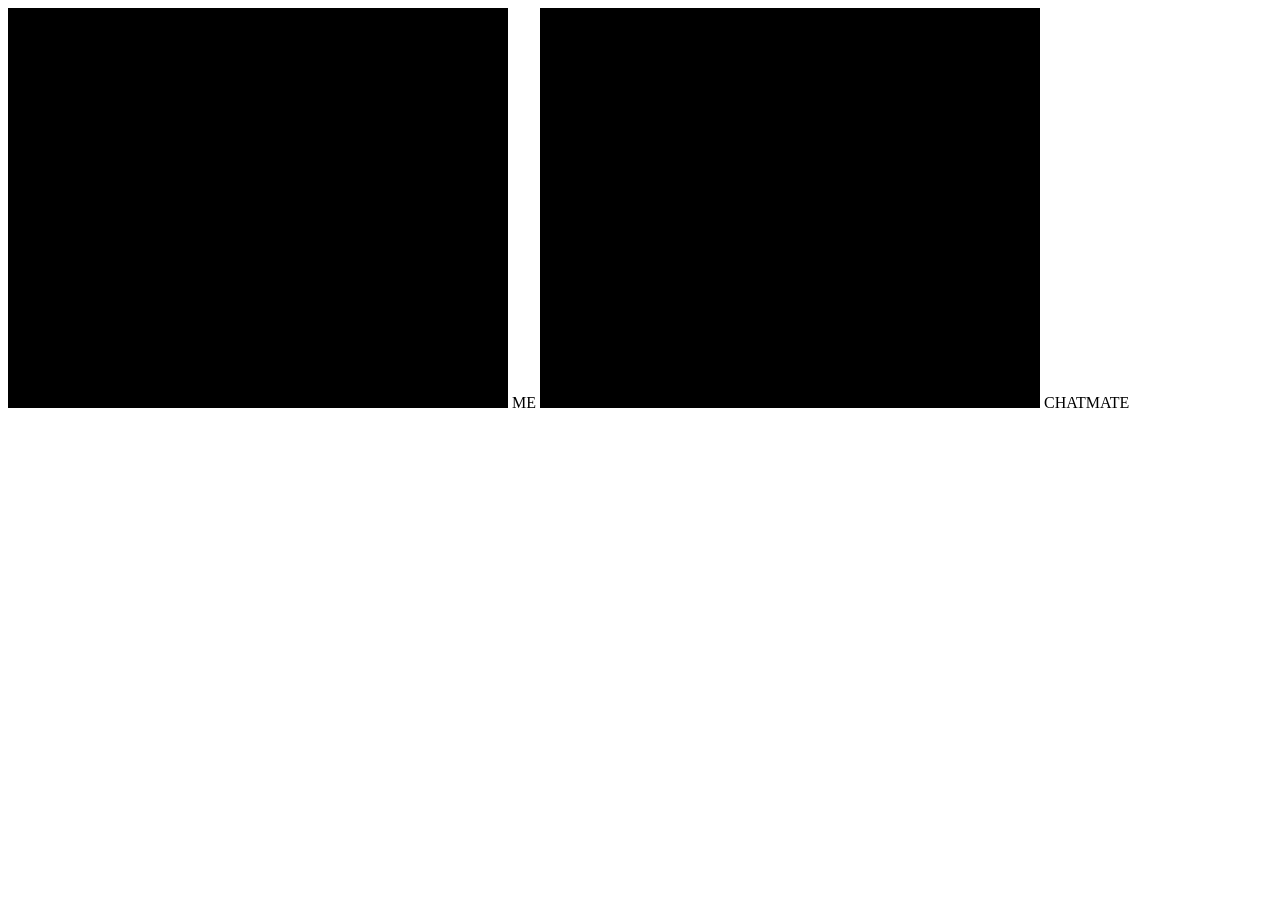
<file: chat.html - backup.html>
<!DOCTYPE HTML>
<html lang="en">
<head>
<title>PeerJS chat demo</title>
<meta http-equiv="Content-Type" content="text/html; charset=utf-8">
<meta http-equiv="Content-Language" content="en-us">
<script type="text/javascript" src="//cdn.temasys.com.sg/adapterjs/0.11.x/adapter.min.js"></script>
<script type="text/javascript" src="//ajax.googleapis.com/ajax/libs/jquery/1.8/jquery.min.js"></script>
<script src="peer.js"> </script>

<style>
.video {
	width: 500px;
	height: 400px;
	background: #000;
}
</style>
</head>
<body>

<div class="pure-u-2-3" id="video-container">
  <video id="their-video" autoplay class="video"></video> ME 
  <video id="my-video" muted="true" autoplay class="video"></video> CHATMATE	
</div>


</body>
<script>

var peer = new Peer ({key: '0fa4531f-819b-4f3f-84d9-3a6c185e5f84'});
var partner_id;
var media_stream;

var userList = [];

peer.on ('open', function (id) {
  console.log ('My peer ID is : ' + id);
});

var conn;

function connect(id) {

	partner_id = id;
	conn = peer.connect (partner_id);
	peer.on ('connection', function (conn) {

		start(partner_id);


	});

	conn.on ('open', function () {
	  // Receive messages
	  conn.on ('data', function (data) {

	    console.log ('Received', data);
	    
	  });

	  // Send a message
	  conn.send ('Hello!');
	});

	conn.on ('close', function () {

		alert(conn.id + " has disconnected!");

	});

}


function start() {

	navigator.getUserMedia = navigator.getUserMedia || navigator.webkitGetUserMedia || navigator.mozGetUserMedia;
	navigator.getUserMedia({video: true, audio: true}, function(stream) {

		attachMediaStream( $('#my-video')[0], stream );

		// Call a peer, providing our mediaStream
		var call = peer.call (partner_id,stream);

		console.log(call);

		peer.on ('call', function (call) {
			console.log('Call request receive');
		  // Answer the call, providing our mediaStream
		  call.answer (stream);
		});


		call.on ('stream', function (stream) {
			attachMediaStream( $('#their-video')[0], stream );
		  // `Stream` is the MediaStream of the remote peer.
		  // Here you'd add it to an HTML video / canvas element.
		});

		peer.listAllPeers (function (list) {
		     // And stores the (for example) PeerID list acquired in array
		    for (var cnt = 0; cnt <list.length; cnt ++) {
		        userList.push (list [cnt]);
		    }
		});


	}, function(err) {

	  console.log('Failed to get local stream' ,err);

	});
}


// conn.send ({
//   strings: 'hi!',
//   numbers: 150,
//   arrays: [1,2,3],
//   evenBinary: new Blob ([1,2,3]),
//   andMore: {bool: true}
// });

// var peer = new Peer ({
//   config: {'iceServers': [
//     {Url: 'stun: stun.skyway.io: 3478'},
//     {Url: 'turn: homeo@turn.bistri.com: 80', credential: 'homeo'}
//   ]} /* Sample servers, please use appropriate ones */
// });
		

</script>
</html>
</file>
